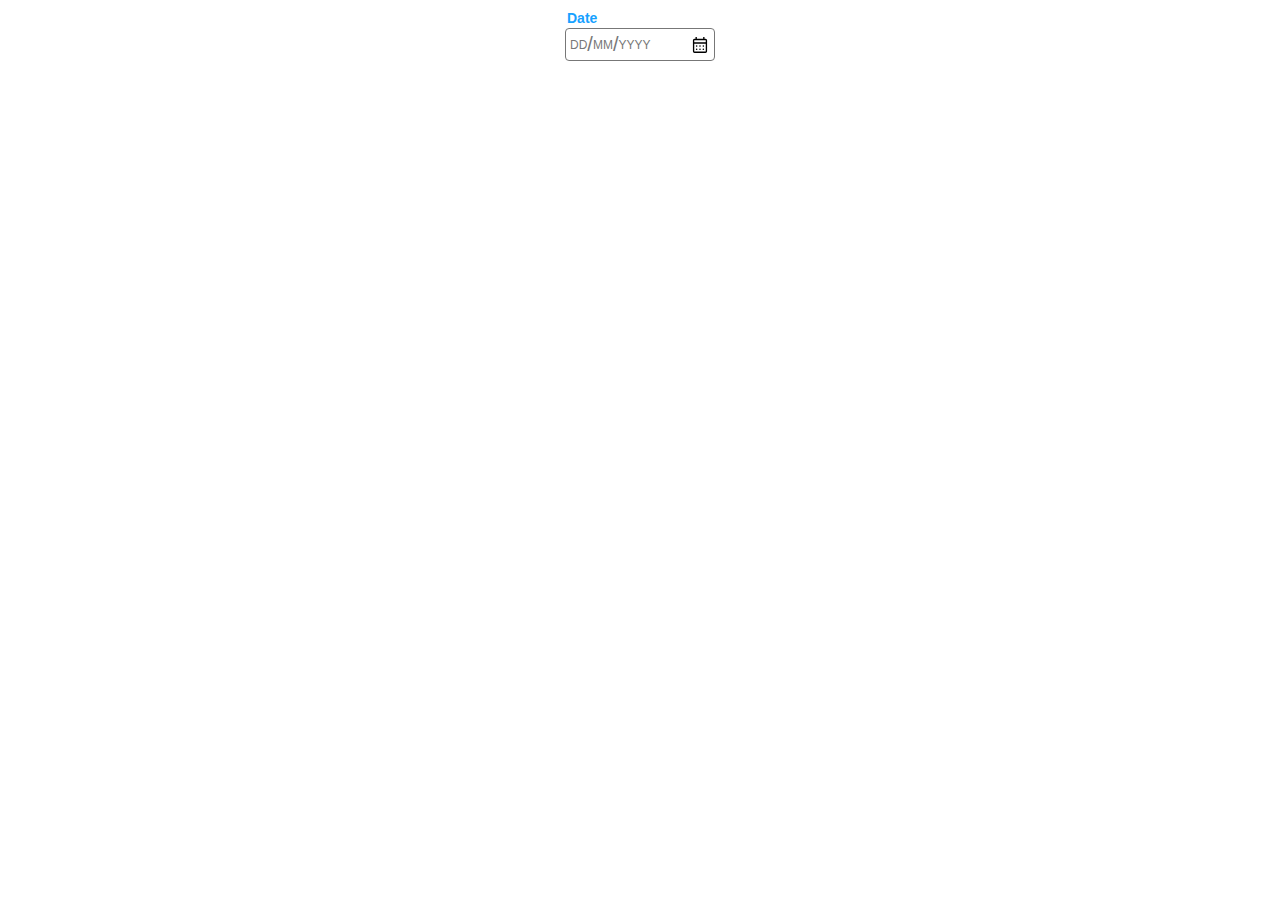
<file: dashboard/index.html>
<!DOCTYPE html>
<html lang="en">
<head>
    <meta charset="UTF-8">
    <meta http-equiv="X-UA-Compatible" content="IE=edge">
    <meta name="viewport" content="width=device-width, initial-scale=1.0">
    <title>CSS Grid</title>
</head>
<body>
    <!-- <dashboard-grid></dashboard-grid> -->
    <date-picker></date-picker>

    <script type="module" src="dashboardGrid.js"></script>
    <script type="module" src="googleChartsLoader.js"></script>
    <script type="module" src="../DatePicker/datepicker.js"></script>
    
</body>
</html>
</file>
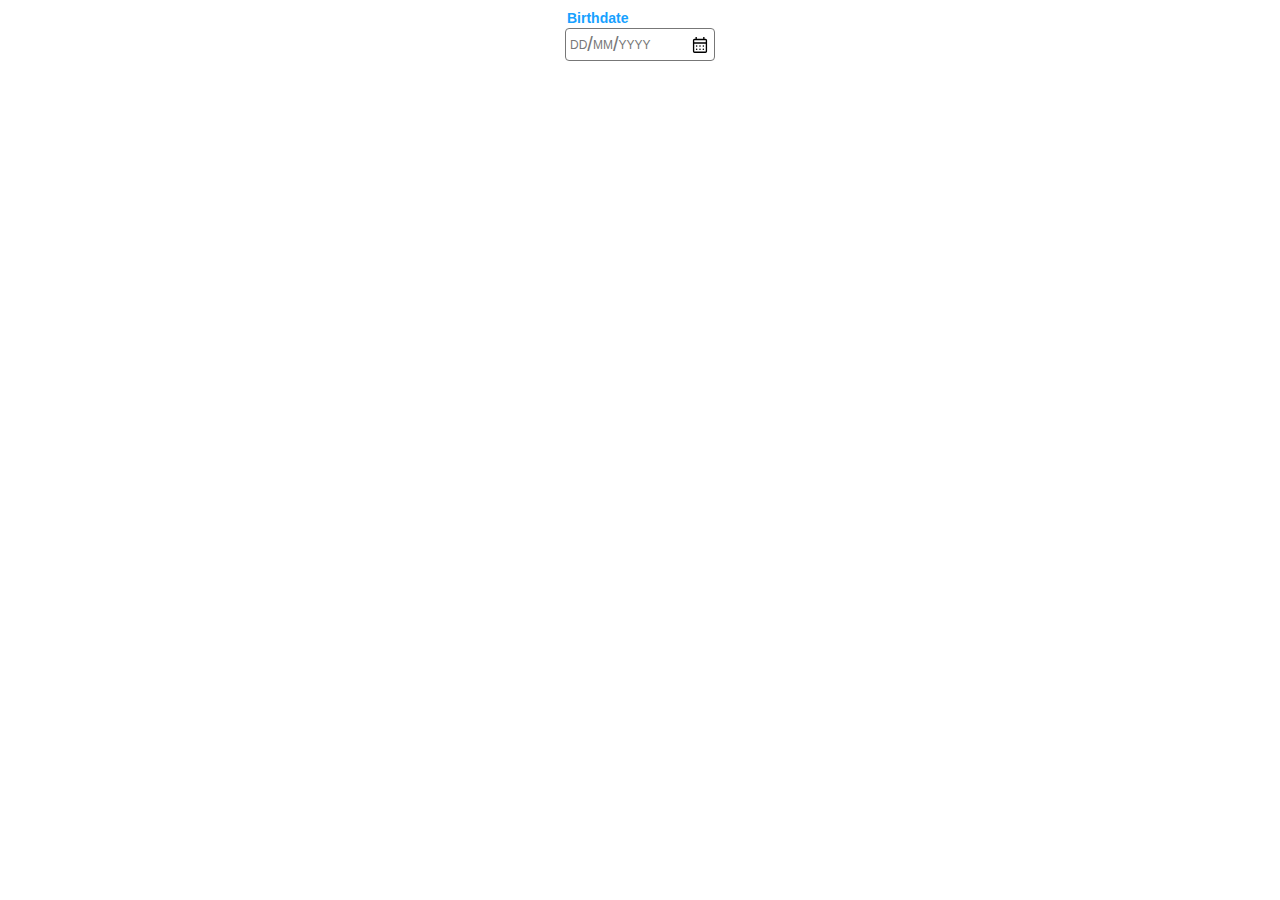
<file: DatePicker/index.html>
<!DOCTYPE html>
<html lang="en">
<head>
    <meta charset="UTF-8">
    <meta http-equiv="X-UA-Compatible" content="IE=edge">
    <meta name="viewport" content="width=device-width, initial-scale=1.0">
    <title>Document</title>
</head>
<body>
    <date-picker title="Birthdate"></date-picker>
    
    <script type="module" src="datepicker.js"></script>
</body>
</html>
</file>
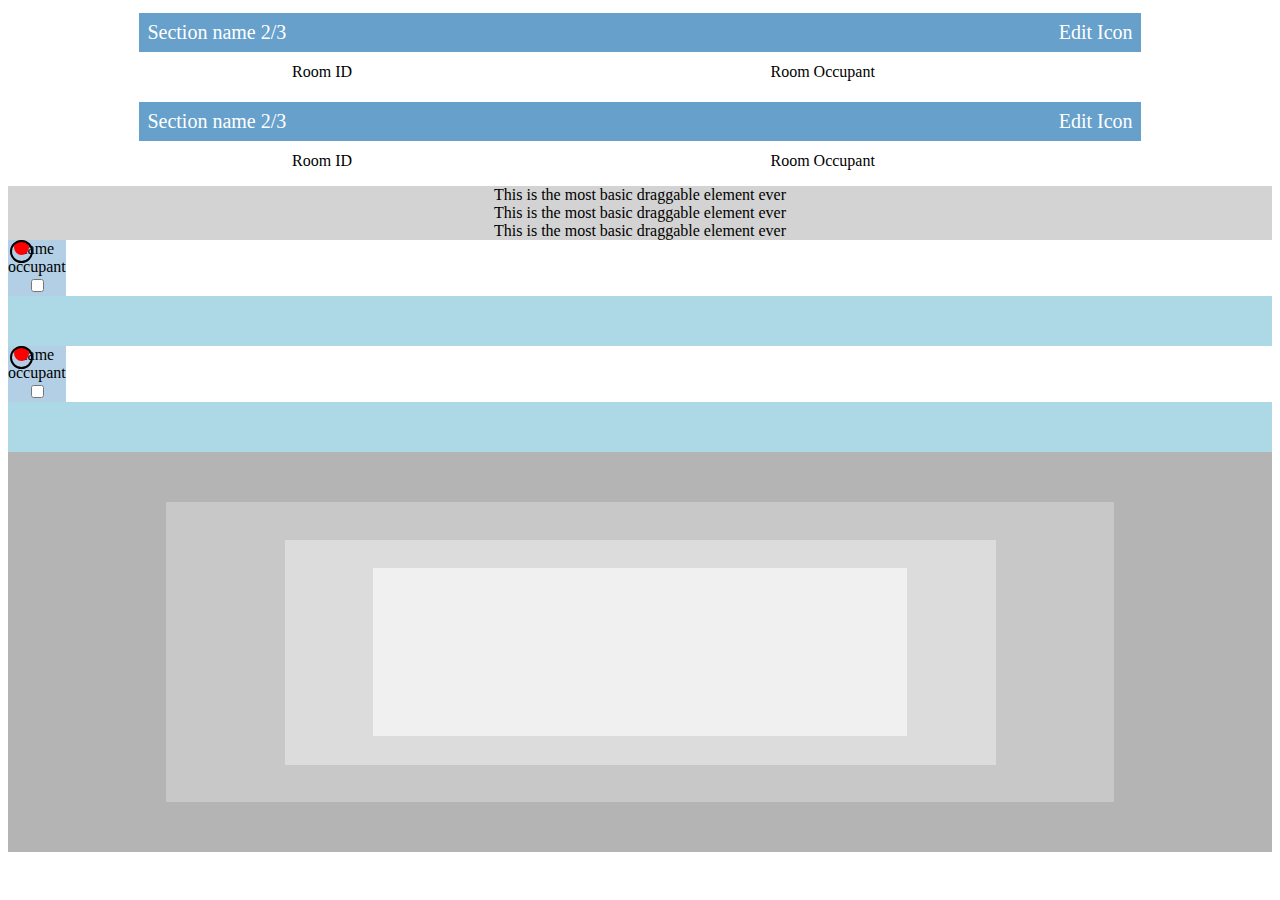
<file: establishmentSection/index.html>
<!DOCTYPE html>
<html lang="en">
<head>
    <meta charset="UTF-8">
    <meta http-equiv="X-UA-Compatible" content="IE=edge">
    <meta name="viewport" content="width=device-width, initial-scale=1.0">
    <title>Establishment Section</title>
    <style>
        .sections-wrapper{
            width: 80%;
            margin: auto;
        }
        .drag-div{
            background-color: lightgrey;
            text-align: center;
            cursor: default;
        }
        #drag-div1{
            background-color: lightgrey;
            text-align: center;
            cursor: default;
        }
        .testing-area{
            background-color: rgb(180,180,180);
            height: 400px;
            display: flex;
            align-items: center;
            justify-content: center;
        }
        .inner1{
            height: 75%;
            width: 75%;
            display: flex;
            align-items: center;
            justify-content: center;
            background-color: rgb(200,200,200);
        }
        .inner2{
            height: 75%;
            width: 75%;
            display: flex;
            align-items: center;
            justify-content: center;
            background-color: rgb(220,220,220);
        }
        .inner3{
            height: 75%;
            width: 75%;
            display: flex;
            align-items: center;
            justify-content: center;
            background-color: rgb(240,240,240);
        }

    </style>
</head>
<body>
    <div class="sections-wrapper">
        <establishment-section></establishment-section>
        <establishment-section></establishment-section>
    </div>
    <div class="drag-div" id="drag-div1" draggable="true">This is the most basic draggable element ever</div>
    <div class="drag-div" id="drag-div2" draggable="true">This is the most basic draggable element ever</div>
    <div class="drag-div" id="drag-div3" draggable="true">This is the most basic draggable element ever</div>

    <manage-room-row id="s1-r1" draggable="true"></manage-room-row>
    <manage-room-row id="s1-r2" draggable="true"></manage-room-row>
    <div class="testing-area">
        <div class="inner1">
            <div class="inner2">
                <div class="inner3"></div>
            </div>
        </div>
    </div>

    <script src="establishmentSection.js"></script>
    <script src="ManageRoomRow.js"></script>
    <script src="sandbox.js"></script>
</body>
</html>
</file>
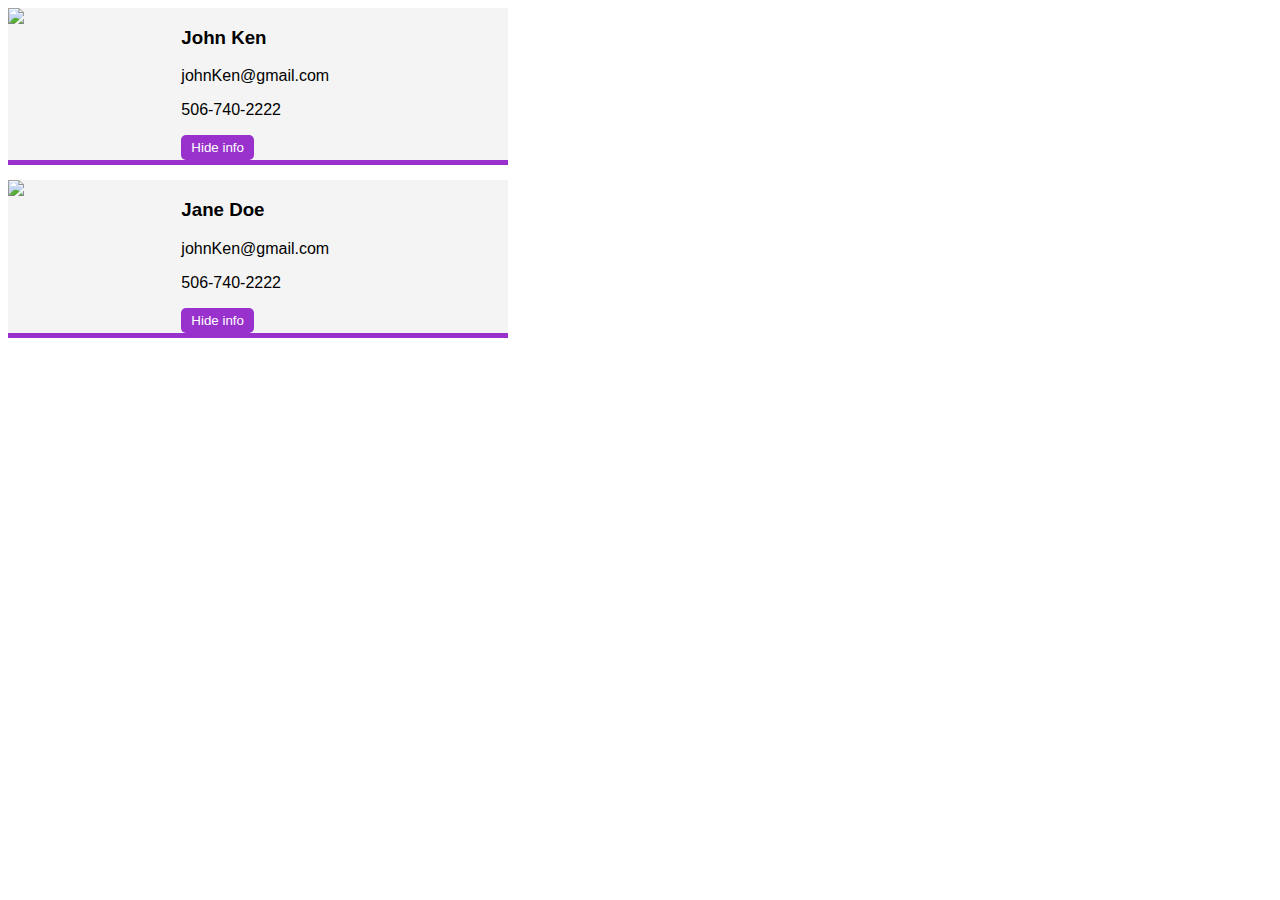
<file: userCard/index.html>
<!DOCTYPE html>
<html lang="en">
<head>
    <meta charset="UTF-8">
    <meta http-equiv="X-UA-Compatible" content="IE=edge">
    <meta name="viewport" content="width=device-width, initial-scale=1.0">
    <title>Web Components Example</title>
    <style>
        h3 {
            color: purple;
        }
    </style>
</head>
<body>
    <user-card name="John Ken" avatar="https://randomuser.me/api/portraits/men/1.jpg">
        <div slot="email">johnKen@gmail.com</div>
        <div slot="phone">506-740-2222</div>
    </user-card>
    <user-card name="Jane Doe" avatar="https://randomuser.me/api/portraits/women/1.jpg">
        <div slot="email">johnKen@gmail.com</div>
        <div slot="phone">506-740-2222</div>
    </user-card>

    <script src="userCard.js"></script>
</body>
</html>
</file>
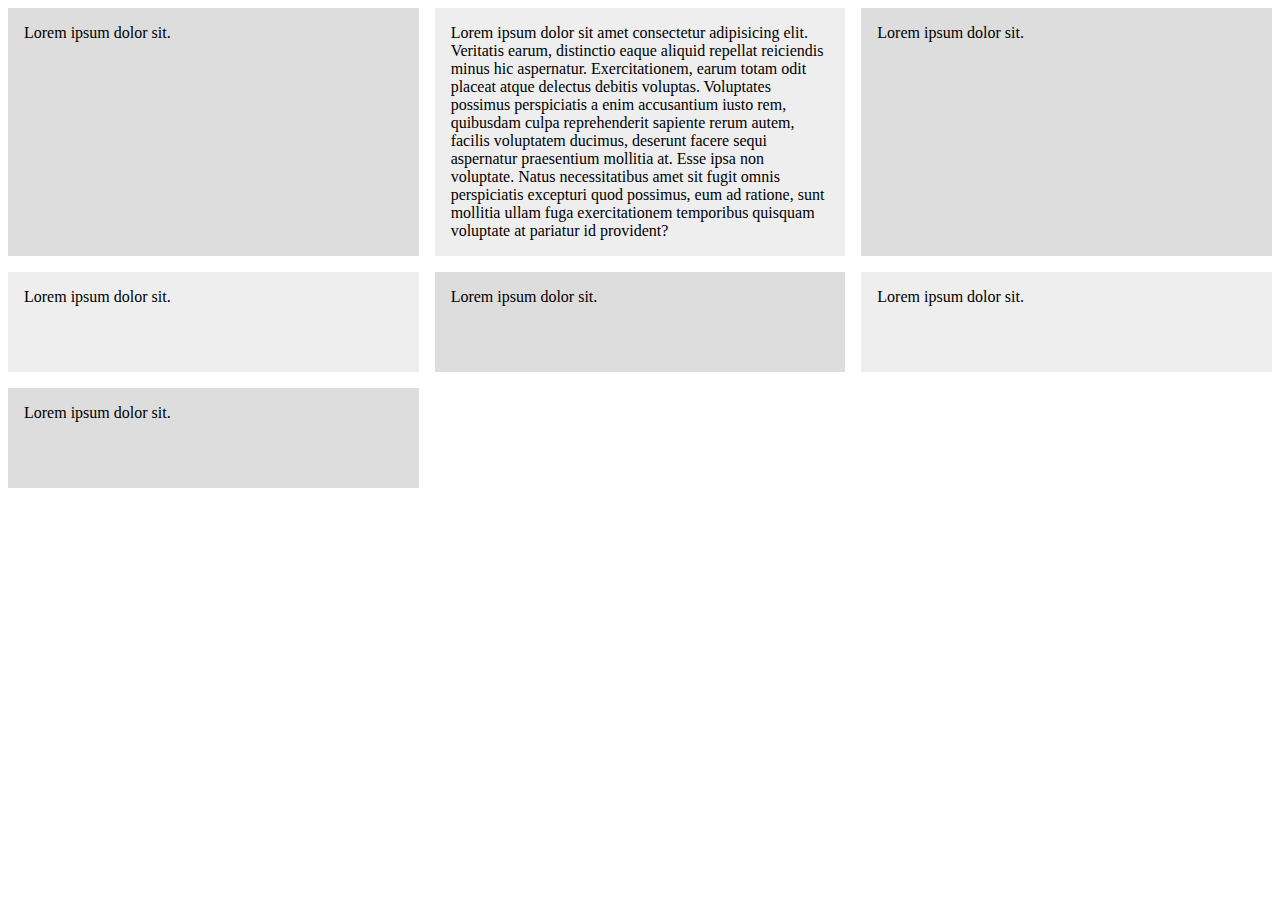
<file: dashboard/index2.html>
<!DOCTYPE html>
<html lang="en">
<head>
    <meta charset="UTF-8">
    <meta http-equiv="X-UA-Compatible" content="IE=edge">
    <meta name="viewport" content="width=device-width, initial-scale=1.0">
    <title>Grid 2</title>
    <style>
        .wrapper{
            display: grid;
            /* grid-template-columns: 1fr 1fr 1fr; */
            grid-template-columns: repeat(3, 1fr);
            grid-gap: 1em;
            /* grid-auto-rows: 100px; */
            grid-auto-rows: minmax(100px, auto);
        }

        .wrapper>div{
            background: #eee;
            padding: 1em;
        }

        .wrapper>div:nth-child(odd){
            background: #ddd;
        }
    </style>
</head>
<body>
    <div class="wrapper">
        <div>
            Lorem ipsum dolor sit.
        </div>
        <div>
            Lorem ipsum dolor sit amet consectetur adipisicing elit. Veritatis earum, distinctio eaque aliquid repellat reiciendis minus hic aspernatur. Exercitationem, earum totam odit placeat atque delectus debitis voluptas. Voluptates possimus perspiciatis a enim accusantium iusto rem, quibusdam culpa reprehenderit sapiente rerum autem, facilis voluptatem ducimus, deserunt facere sequi aspernatur praesentium mollitia at. Esse ipsa non voluptate. Natus necessitatibus amet sit fugit omnis perspiciatis excepturi quod possimus, eum ad ratione, sunt mollitia ullam fuga exercitationem temporibus quisquam voluptate at pariatur id provident?
        </div>
        <div>
            Lorem ipsum dolor sit.
        </div>
        <div>
            Lorem ipsum dolor sit.
        </div>
        <div>
            Lorem ipsum dolor sit.
        </div>
        <div>
            Lorem ipsum dolor sit.
        </div>
        <div>
            Lorem ipsum dolor sit.
        </div>

    </div>
</body>
</html>
</file>
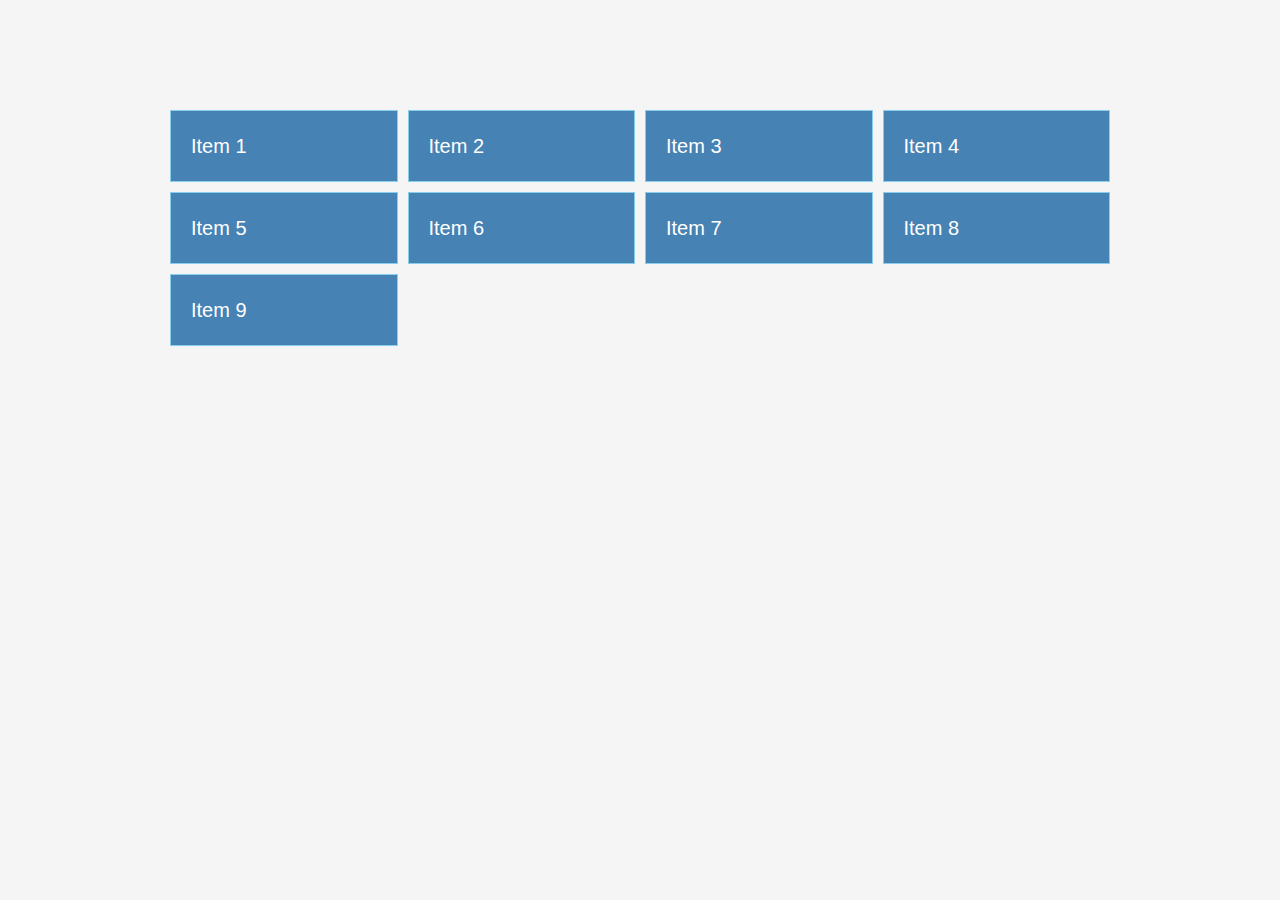
<file: grid/grid.html>
<!DOCTYPE html>
<html lang="en">
<head>
    <meta charset="UTF-8">
    <meta http-equiv="X-UA-Compatible" content="IE=edge">
    <meta name="viewport" content="width=device-width, initial-scale=1.0">
    <title>Grid Crash course</title>
    <link rel="stylesheet" href="grid.css">
</head>
<body>
    <div class="container">
        <div class="item">Item 1</div>
        <div class="item">Item 2</div>
        <div class="item">Item 3</div>
        <div class="item">Item 4</div>
        <div class="item">Item 5</div>
        <div class="item">Item 6</div>
        <div class="item">Item 7</div>
        <div class="item">Item 8</div>
        <div class="item">Item 9</div>
    </div>
</body>
</html>
</file>
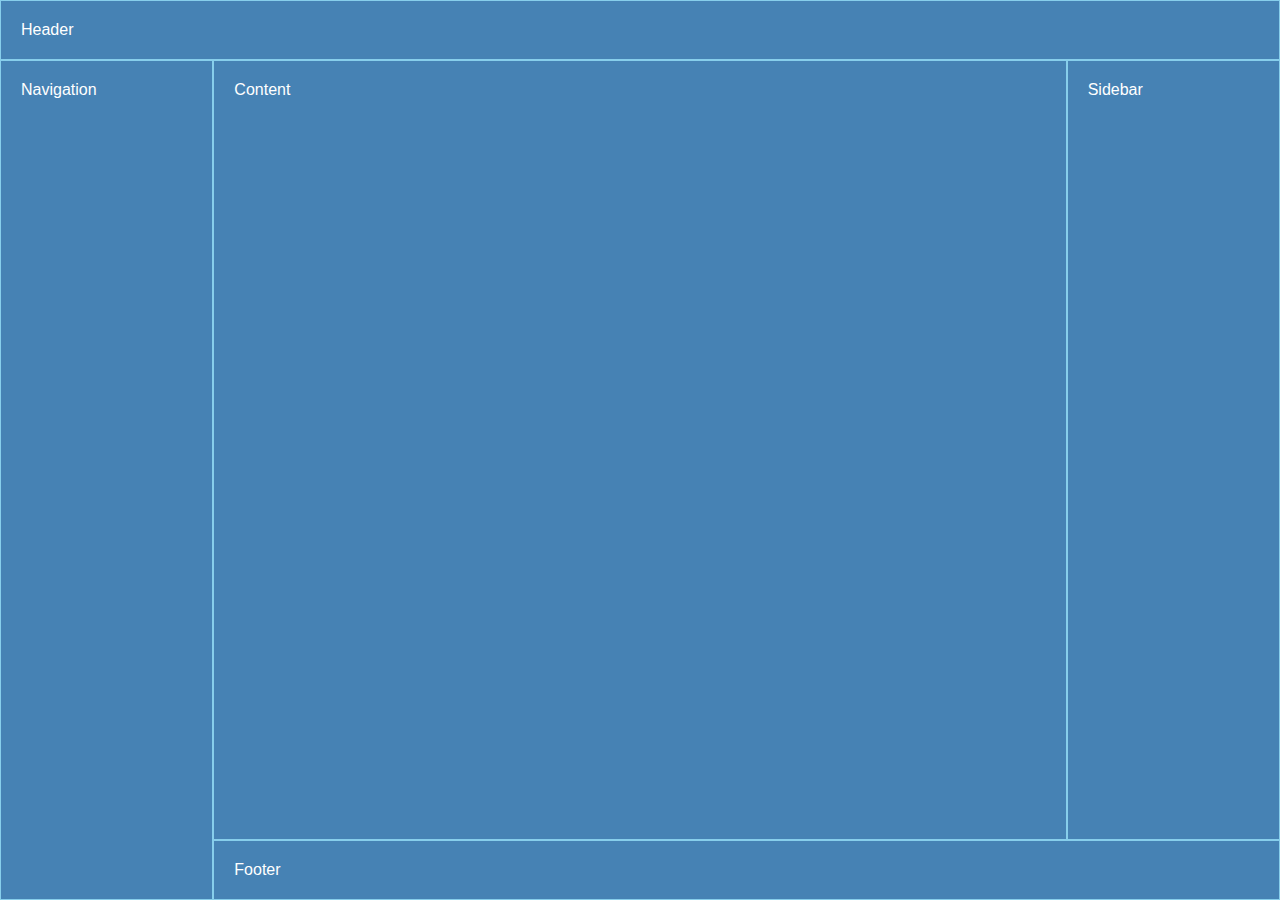
<file: grid/grid2.html>
<!DOCTYPE html>
<html lang="en">
<head>
    <meta charset="UTF-8">
    <meta http-equiv="X-UA-Compatible" content="IE=edge">
    <meta name="viewport" content="width=device-width, initial-scale=1.0">
    <title>Grid CrashCourse 2</title>
    <link rel="stylesheet" href="grid2.css">
</head>
<body>
    <header>Header</header>
    <nav>Navigation</nav>
    <main>Content</main>
    <aside>Sidebar</aside>
    <footer>Footer</footer>
</body>
</html>
</file>
<file: grid/grid.css>
*{
    box-sizing: border-box;
    padding: 0;
    margin: 0;
}

body {
    font-family: 'Open Sans', sans-serif;
    font-size: 16px;
    line-height: 1.5;
    color: #333;
    background: #f5f5f5;
}

.container{
    max-width: 960px;
    margin: 100px auto;
    padding: 10px;
    display: grid;
    /* grid-template-columns: repeat(3, 1fr); */
    grid-template-columns: repeat(auto-fill, minmax(200px, 1fr));
    /* column-gap: 10px;
    row-gap: 10px; */
    gap: 10px;

    /* align-items: end; */
    /* justify-content: space-around; */

    /* grid-auto-rows: minmax(100px, auto);
    grid-template-rows: 200px 100px 200px; */
}

.item{
    background: steelblue;
    color: #fff;
    font-size: 20px;
    padding: 20px;
    border: skyblue 1px solid;
}


/* .item:nth-of-type(1){
   background: black;
   grid-column: 1/3;
} 

.item:nth-of-type(3){
    background: #333;;
    grid-row: 2/4;
 }

 .item:nth-of-type(4){
    background: #333;;
    grid-row: 2/4;
 }  */

 @media(max-width: 500px){
     .container{
         grid-template-columns: 1fr;
     }
 }
</file>
<file: grid/grid2.css>
*{
    box-sizing: border-box;
    padding: 0;
    margin: 0;
}

body{
    height: 100vh;
    font-size: 16px;
    font-family: 'Open Sans', sans-serif;
    display: grid;
    grid-template-columns: 1fr 4fr 1fr;
    grid-template-rows: auto 1fr auto;

}

header,footer,main,aside,nav{
    background-color: steelblue;
    color: #fff;
    padding: 20px;
    border: skyblue 1px solid;
}

header{
    grid-column: 1/4;
}

nav{
    grid-row:2/4;
}

footer{
    grid-column: 2/4;
}
</file>
